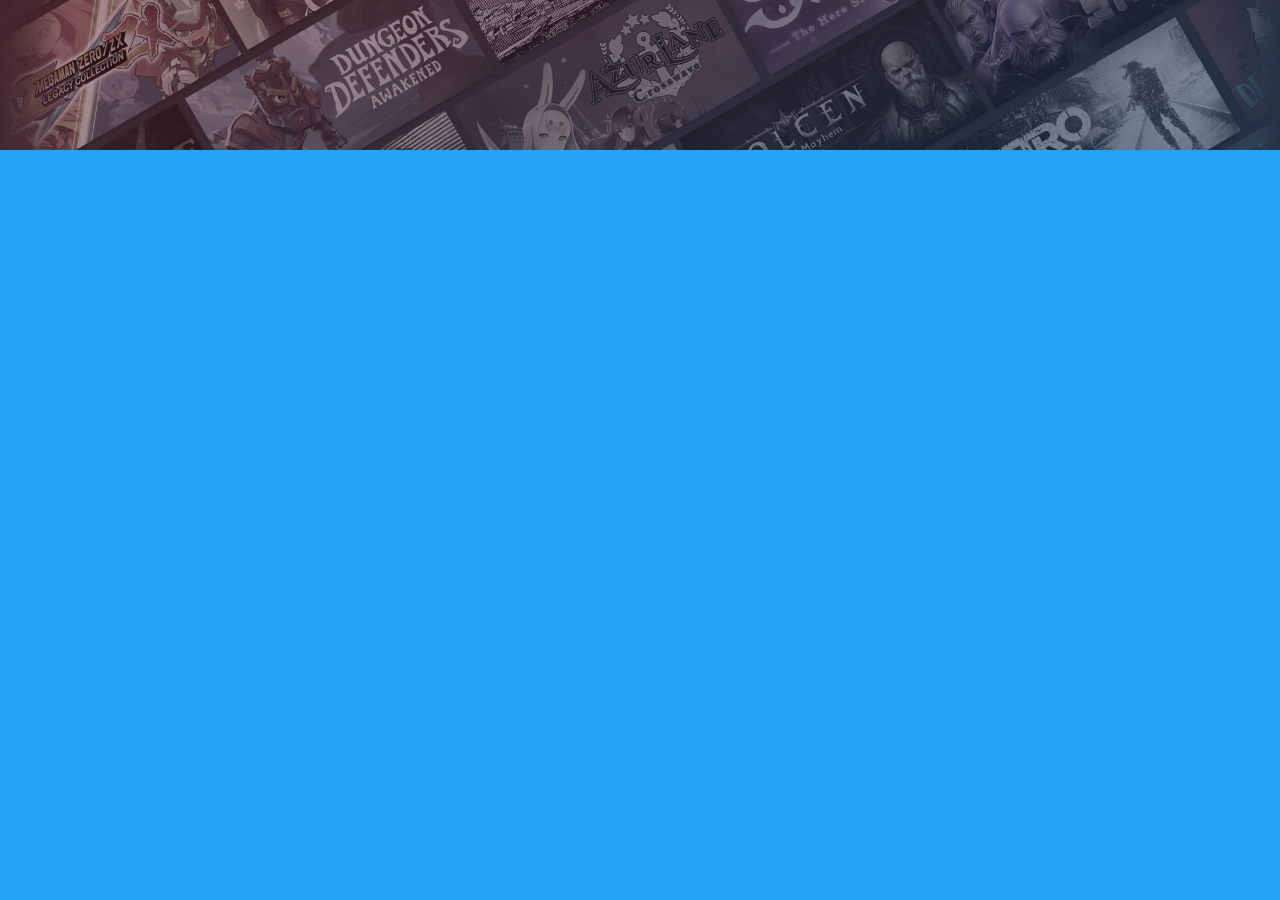
<file: cabecalho.html>
<html>
<head>
    <link rel="stylesheet" href="style.css">
</head>
<body style="margin: 0; padding: 0;">

<img src="banner.jpg" width="100%" height="150" style="display: block; object-fit: cover;">

</body>
</html>
</file>
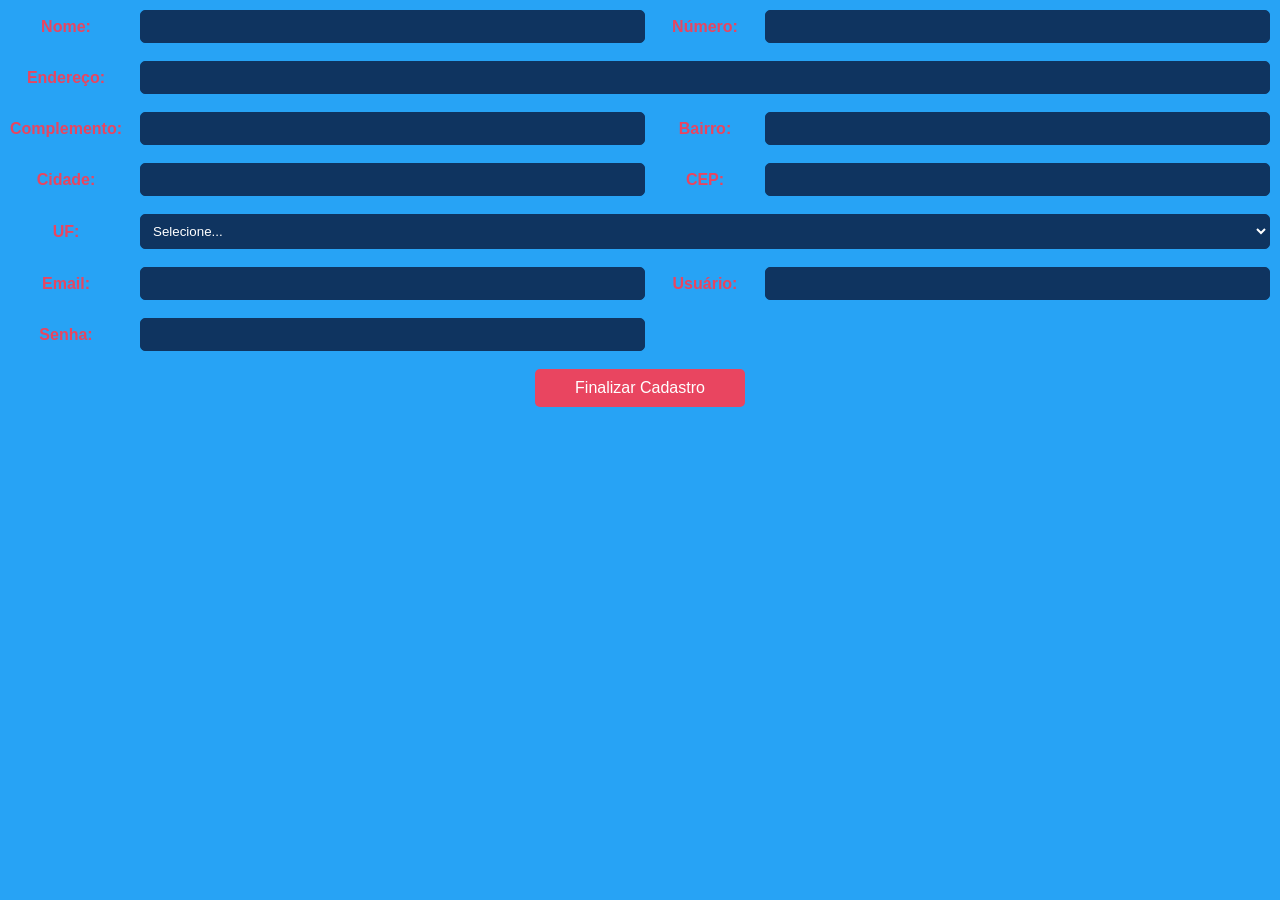
<file: cadastro.html>
<html>
<head>
    <meta charset="UTF-8">
    <title>Cadastro Jogadore</title>
    <link rel="stylesheet" href="style.css">
</head>
<body>

<script type="text/javascript"> //validando dados
    function verifica_Formulario() {
        if (cadastro.nome.value == "") {
            alert("Preencher o nome");
            cadastro.nome.focus();
            return false;
        }
        if (cadastro.email.value == "") {
            alert("Preencher o Email");
            cadastro.email.focus();
            return false;
        }
        if (cadastro.usuario.value == "") {
            alert("Preencher o Usuário");
            cadastro.usuario.focus();
            return false;
        }
        if (cadastro.senha.value == "") {
            alert("Preencher a Senha");
            cadastro.senha.focus();
            return false;
        }
        return true;
    }

</script> 

<div>
 <form action="cadastro.php" name="cadastro" method="GET" onsubmit="return verifica_Formulario()">
        <table class="form-table" align="center">
            <tr>
                <td class="label">Nome:</td>
                <td><input type="text" name="nome"></td>
                <td class="label">Número:</td>
                <td><input type="text" name="numero"></td>
            </tr>
            <tr>
                <td class="label">Endereço:</td>
                <td colspan="3"><input type="text" name="endereco"></td>
            </tr>
            <tr>
                <td class="label">Complemento:</td>
                <td><input type="text" name="complemento"></td>
                <td class="label">Bairro:</td>
                <td><input type="text" name="bairro"></td>
            </tr>
            <tr>
                <td class="label">Cidade:</td>
                <td><input type="text" name="cidade"></td>
                <td class="label">CEP:</td>
                <td><input type="text" name="cep"></td>
            </tr>
            <tr>
                <td class="label">UF:</td>
                <td colspan="3">
                    <select name="uf">
                        <option value="">Selecione...</option>
                        <option value="AC">AC</option><option value="AL">AL</option>
                        <option value="AP">AP</option><option value="AM">AM</option>
                        <option value="BA">BA</option><option value="CE">CE</option>
                        <option value="DF">DF</option><option value="ES">ES</option>
                        <option value="GO">GO</option><option value="MA">MA</option>
                        <option value="MT">MT</option><option value="MS">MS</option>
                        <option value="MG">MG</option><option value="PA">PA</option>
                        <option value="PB">PB</option><option value="PR">PR</option>
                        <option value="PE">PE</option><option value="PI">PI</option>
                        <option value="RJ">RJ</option><option value="RN">RN</option>
                        <option value="RS">RS</option><option value="RO">RO</option>
                        <option value="RR">RR</option><option value="SC">SC</option>
                        <option value="SP">SP</option><option value="SE">SE</option>
                        <option value="TO">TO</option>
                    </select>
                </td>
            </tr>
            <tr>
                <td class="label">Email:</td>
                <td><input type="text" name="email"></td>
                <td class="label">Usuário:</td>
                <td><input type="text" name="usuario"></td>
            </tr>
            <tr>
                <td class="label">Senha:</td>
                <td><input type="password" name="senha"></td>
            </tr>
            <tr>
                <td colspan="4" class="botao">
                    <input type="submit" value="Finalizar Cadastro">
                </td>
            </tr>
        </table>
    </form>
</div>

</body>
</html>
</file>
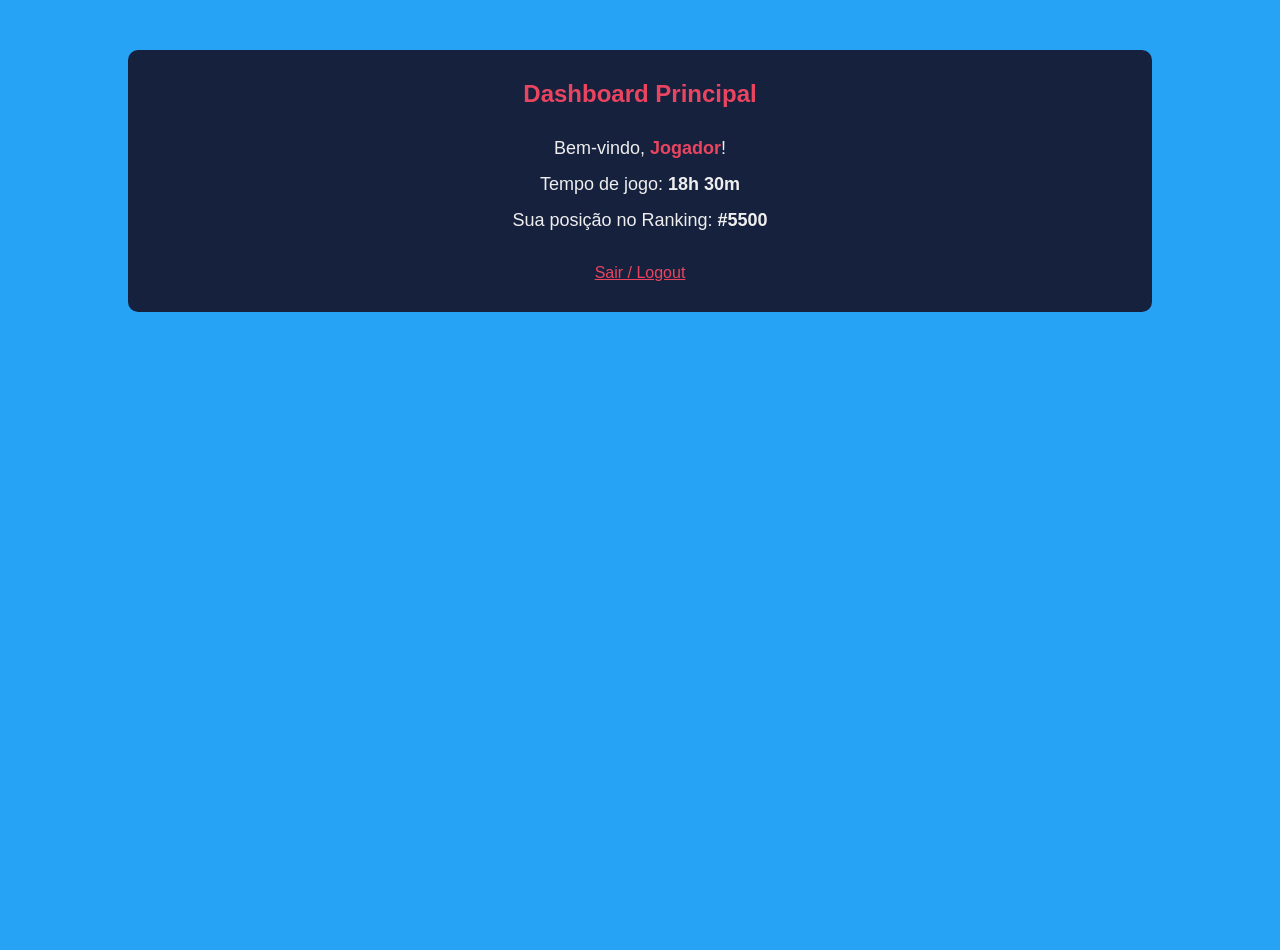
<file: dashboard.html>
<html>
<head>
    <meta charset="UTF-8">
    <title>Dashboard</title>
    <link rel="stylesheet" href="style.css">
</head>
<body>

<div class="dashboard">
        <h2>Dashboard Principal</h2>
        <p>Bem-vindo, <span>Jogador</span>!</p>
        <p>Tempo de jogo: <b>18h 30m</b></p>
        <p>Sua posição no Ranking: <b>#5500</b></p>
        <br>
        <a href="index.html" style="color: #E94560;">Sair / Logout</a>
    </div>

</body>
</html>
</file>
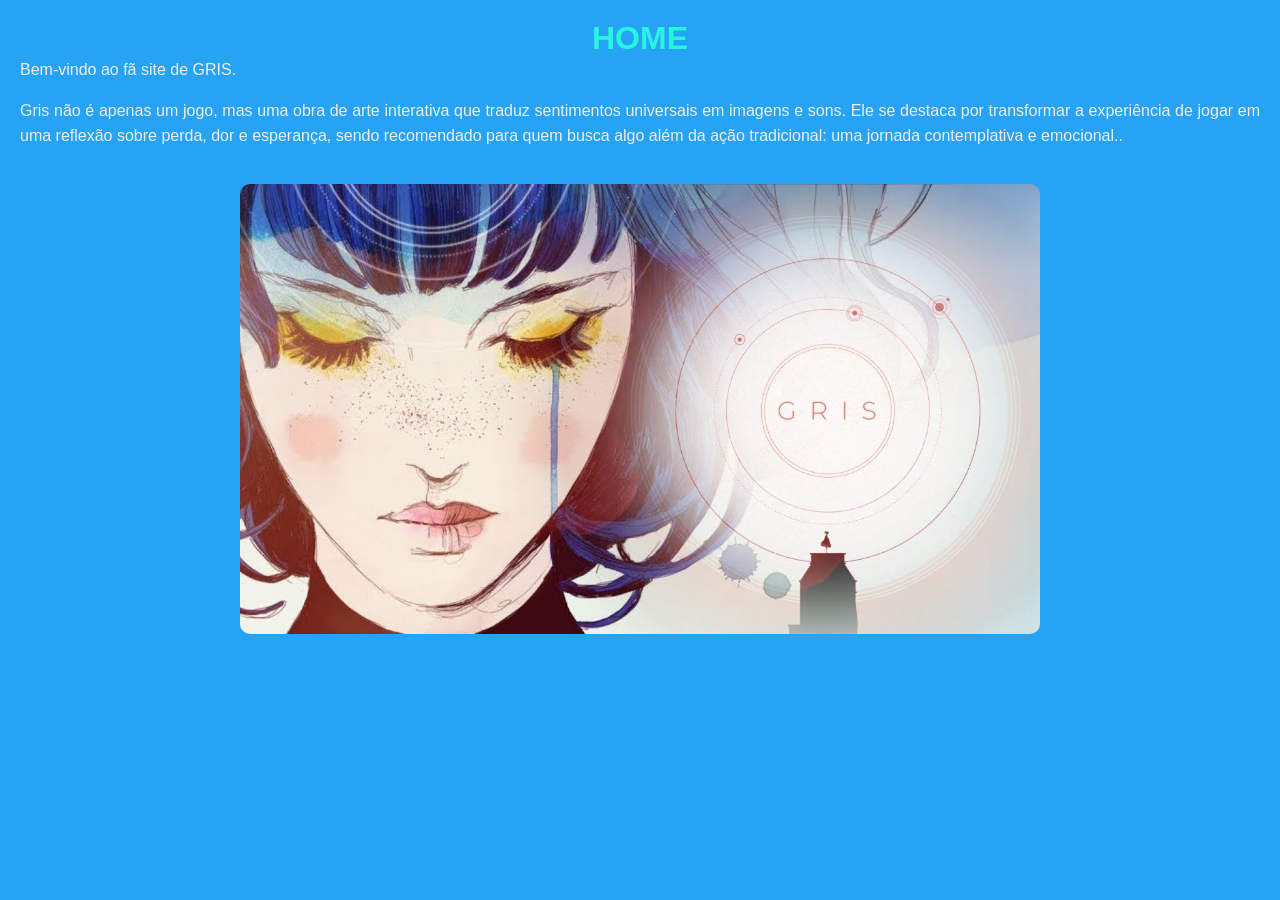
<file: home.html>
<html>
<head>
    <meta charset="UTF-8">
    <title>Home</title>
    <link rel="stylesheet" href="style.css">
	<style height="100%" ali></style>
</head>
<body>

<div class="container">
        <h1>HOME</h1>
        <p>Bem-vindo ao fã site de GRIS.</p>
        <p>Gris não é apenas um jogo, mas uma obra de arte interativa que traduz sentimentos universais em imagens e sons.
		Ele se destaca por transformar a experiência de jogar em uma reflexão sobre perda, dor e esperança, sendo recomendado para quem busca algo além da ação tradicional: uma jornada contemplativa e emocional..</p>
        <img src="Lis Header.jpg" width="100%" class="banner-home">
    </div>

</body>
</html>
</file>
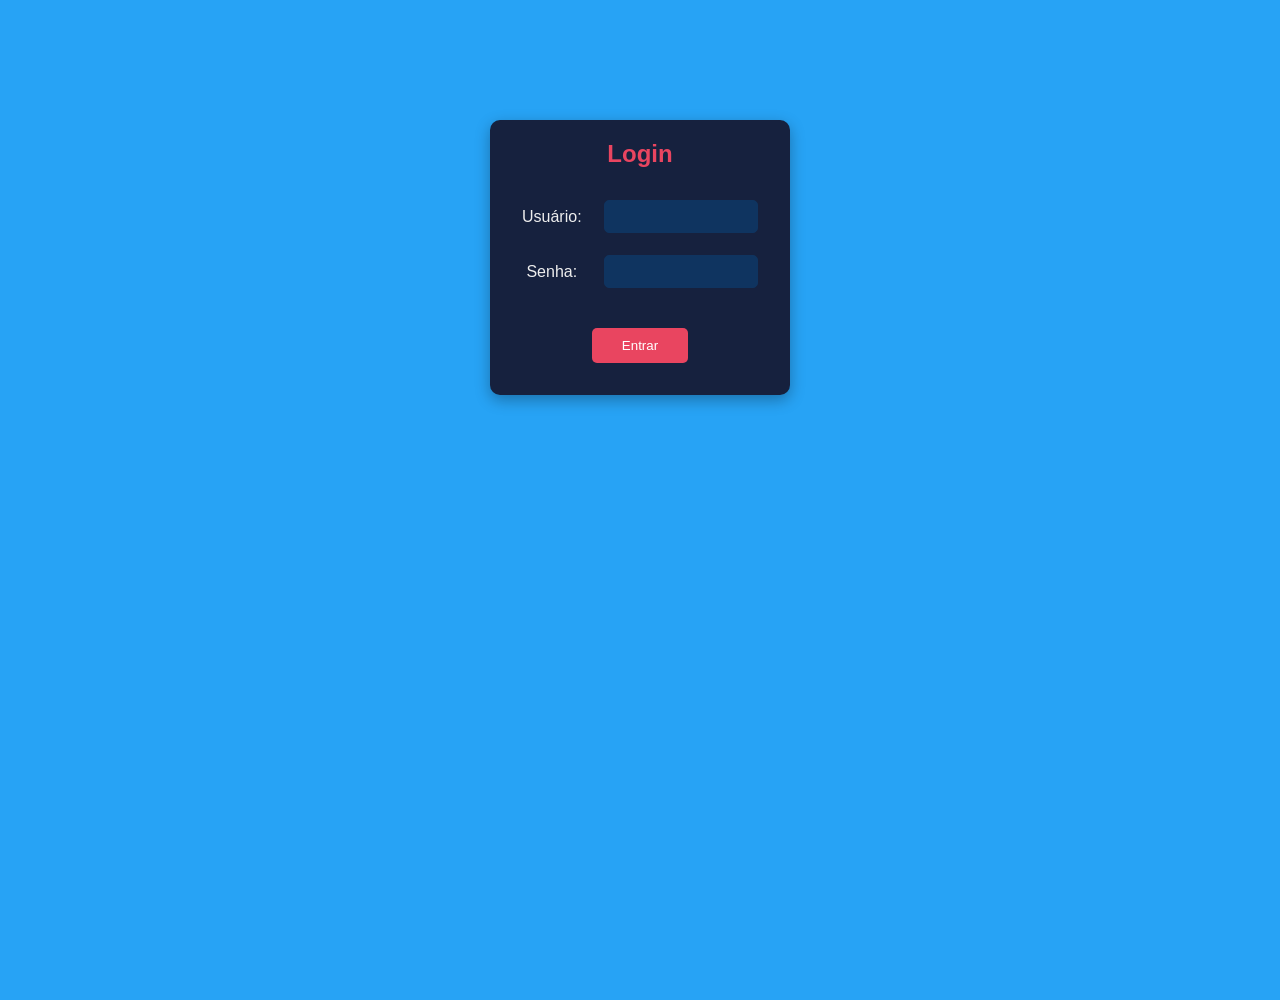
<file: login.html>
<html>
<head>
    <meta charset="UTF-8">
    <title>Login</title>
    <link rel="stylesheet" href="style.css">
	
<script type="text/javascript">
		//função para verificar campo 
	function verifica_login(){
		//campo do usuario
		if(document.form_login.user.value == ""){
			alert("Por favor, informe o usuário!"); 
			document.form_login.user.focus();
			return false; 
		}
		
		//campo da senha
		if(document.form_login.senha.value == ""){
			alert("Digite sua senha!"); 
			document.form_login.senha.focus();
			return false; 
		}
		
		//todos preenchidos
		return true; 
	}
</script>
	
</head>

<div class="container" style="margin-top: 100px;">
        <div class="login-box" style="margin: 0 auto; width: 300px; background: #16213E; padding: 20px; border-radius: 10px;">
            <h2 style="color: #E94560;">Login</h2>
            
			<!-- POST é mais seguro -->
            <form action="login.php" method="POST" onsubmit="verifica_login()" target="_top" >
                <table width="100%">
                    <tr>
                        <td>Usuário:</td>
                        <td><input type="text" name="user" style="width:100%"></td>
                    </tr>
                    <tr>
                        <td>Senha:</td>
                        <td><input type="password" name="senha" style="width:100%"></td>
                    </tr>
                    <tr>
                        <td colspan="2" align="center">
                            <br><input type="submit" value="Entrar">
                        </td>
                    </tr>
                </table>
            </form>
        </div>
    </div>
</body>
</html>
</file>
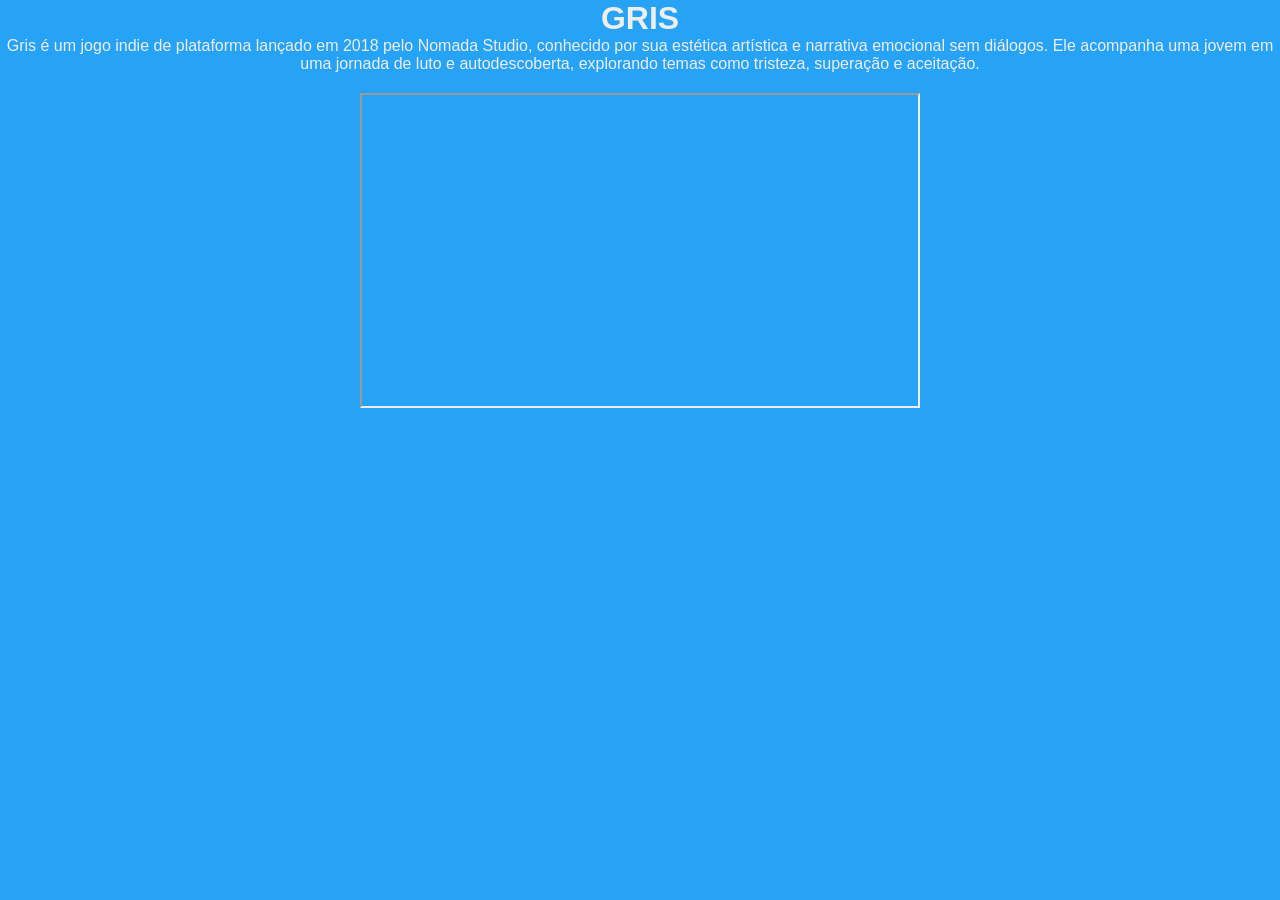
<file: sobre.html>
<html>
<head>
    <meta charset="UTF-8">
    <title>Sobre o Jogo</title>
    <link rel="stylesheet" href="style.css">
</head>
<body>

<h1>GRIS</h1>

<p>Gris é um jogo indie de plataforma lançado em 2018 pelo Nomada Studio, conhecido por sua estética artística e 
narrativa emocional sem diálogos. Ele acompanha uma jovem em uma jornada de luto e autodescoberta, explorando temas como tristeza,
 superação e aceitação.</p>
<div class="container">
<iframe width="560" height="315" src="https://youtu.be/BRiKQIVo7ao?si=VLFAvepu5PDQAlFs"></iframe>
</div>
</body>
</html>
</file>
<file: style.css>
h1, h2 {
	
		text-align: center; 
	
}

 p {
	 text-align: center; 
 }
 
*{
	margin: 0; 
	padding: 0; 
	box-sizing: border-box;
	
}

tr {
	 text-align: center;
}
body {
	
	font-family: 'Segoe UI', Tahoma, Geneva, Verdana, sans-serif; 
	background-color: #27A3F5; 
	color: #EEE; 
	min-height: 100%;
	
}

/*CABEÇALHO*/

.banner img {
	
	width: 100%;
	height: 150px; 
	object-fit: cover; 
}

/*MENU */

.menu {
	
	background-color: #273CF5;
    padding: 10px 10px; 
    min-height: 100%; 
    border-right: 2px solid #0F3460;
}

.menu h3 {
	
	color: #27F5E0; 
    text-align: center;
    margin-bottom: 10px;/* Reduzido de 20px para subir os links */
	
}

.menu  a{
	
	display: block; 
    color: #27F5E0; 
    text-decoration: none; 
    padding: 10px; 
    margin: 5px 0; 
    transition: 0.3s;
	
}

.menu a:hover {
	
	background-color: #27F5E0; 
	color: white; 
	padding-left: 25px; 
	
}

/*HOME*/

.container {
	
	padding: 20px;
    text-align: center; 
	
}

.container h1 {
	
	color:  #27F5E0; 
	margin-bottom: 20 px; 
	text-align: center; 
}

.container p {
	
	text-align: justify; 
	line-height: 1.6; 
	margin-bottom: 15px; 
	
}

.banner-home {
	
	width: 100%;
	max-width: 800px; 
	border-radius: 10px; 
	margin-top: 20px; 
	
}

/*SOBRE O JOGO*/

.sobre-container {
	
	padding: 20px; 
	text-align: center;
	
}

.sobre-container h1 {
	
	color:  #27F5E0; 
	margin-bottom: 20px; 
	
}

.sobre-container p {
	
	text-align: justify; 
	line-height: 1.6; 
	margin-bottom: 15px; 
	
}

.sobre-container iframe {
	
	margin-top: 20px; 
	border-radius: 10px; 
	max-width: 100%; 
}

/*LOGIN*/

.login-container {
	
	display: flex; 
	justify-content: center; 
	align-items: center; 
	min-height: 80vh; 

	
}

.login-box {
	
	background-color: #27F5E0; 
	padding: 30px; 
	border-radius: 10px; 
	width: 350px; 
	text-align: center; 
	box-shadow: 0 5px 15px rgb(0,0,0,0.3);
}

.login-box h2 {
	color: #E94560;
	margin-bottom: 20px;
	
}

.login-box table {
	
	width: 100%; 
	border: none;
	
}

.login-box td {
	
	padding: 10px; 
	background-color: transparent; 
    color: #EEE; 	
	
}

.login-box input[type="text"], 
.login-box input[type="password"] {
	
	width: 100%; 
	padding: 8px; 
	border-radius: 5px; 
	border: 1px solid #0F3460;
	background-color: #0f3460;
	color: white; 
	
}

.login-box input[type="submit"] {
	
	background-color:#e94560;
    color: white;
    border: none;
    padding: 10px 30px;
    border-radius: 5px;
    cursor: pointer;
    transition: all 0.3s ease;
	
}

.login-box input[type="submit"]:hover {
    
	background-color: #c73d55;
    transform: scale(1.05);
}

.erro-login {
    
	color: #ff6b6b;
    margin-top: 10px;
    font-size: 14px;
}

/*CADASTRO*/
.titulo {
    
	text-align: center;
    color: #e94560;
    margin: 20px 0;
}

.layout {
    
	display: flex;
    gap: 20px;
    padding: 20px;
    flex-wrap: wrap;
}

.formulario {
    
	flex: 2;
    background-color: #16213e;
    padding: 20px;
    border-radius: 10px;
}

.form-table {
    width: 100%;
    border: none;
}

.form-table td {
    
	padding: 8px;
}

.form-table .label {
	
	width: 100px;
    font-weight: bold;
    color: #e94560;
}

.form-table input[type="text"],
.form-table input[type="password"],
.form-table input[type="email"],
.form-table select {
    
	width: 100%;
    padding: 8px;
    border-radius: 5px;
    border: 1px solid #0f3460;
    background-color: #0f3460;
    color: white;
}

.botao {
    
	text-align: center;
}

.botao input {
    
	background-color: #e94560;
    color: white;
    border: none;
    padding: 10px 40px;
    border-radius: 5px;
    cursor: pointer;
    font-size: 16px;
}

.botao input:hover {
   
   background-color: #c73d55;
}

.ranking {
    
	flex: 1;
}

.ranking iframe {
    
	width: 100%;
    height: 500px;
    border: none;
    border-radius: 10px;
}

/*RANKING*/
.ranking-table {
    width: 100%;
    border-collapse: collapse;
    background-color: #16213e;
    border-radius: 10px;
    overflow: hidden;
}

.ranking-table .titulo td {
    
	background-color: #e94560;
    color: white;
    font-weight: bold;
    font-size: 18px;
    padding: 12px;
    text-align: center;
}

.ranking-table .cabecalho td {
    
	background-color: #0f3460;
    color: #eee;
    font-weight: bold;
    padding: 10px;
    text-align: center;
}

.ranking-table td {
    
	padding: 8px;
    text-align: center;
    border-bottom: 1px solid #0f3460;
}

.ranking-table .pos {
    
	font-weight: bold;
    color: #e94560;
}

.ranking-table img {
    
	width: 40px;
    height: 40px;
}

/*DASHBOARD*/
.dashboard {
    
	background-color: #16213e;
    padding: 30px;
    border-radius: 10px;
    margin: 50px auto;
    width: 80%;
    text-align: center;
}

.dashboard h2 {
    
	color: #e94560;
    margin-bottom: 30px;
}

.dashboard p {
    
	font-size: 18px;
    margin: 15px 0;
}

.dashboard span {
    
	color: #e94560;
    font-weight: bold;
}

/*RESPONSIVIDADE*/
@media (max-width: 768px) {
    
	.layout {
        flex-direction: column;
    }
    
    .form-table .label {
        width: 80px;
    }
    
    .dashboard {
        width: 95%;
    }
}
</file>
